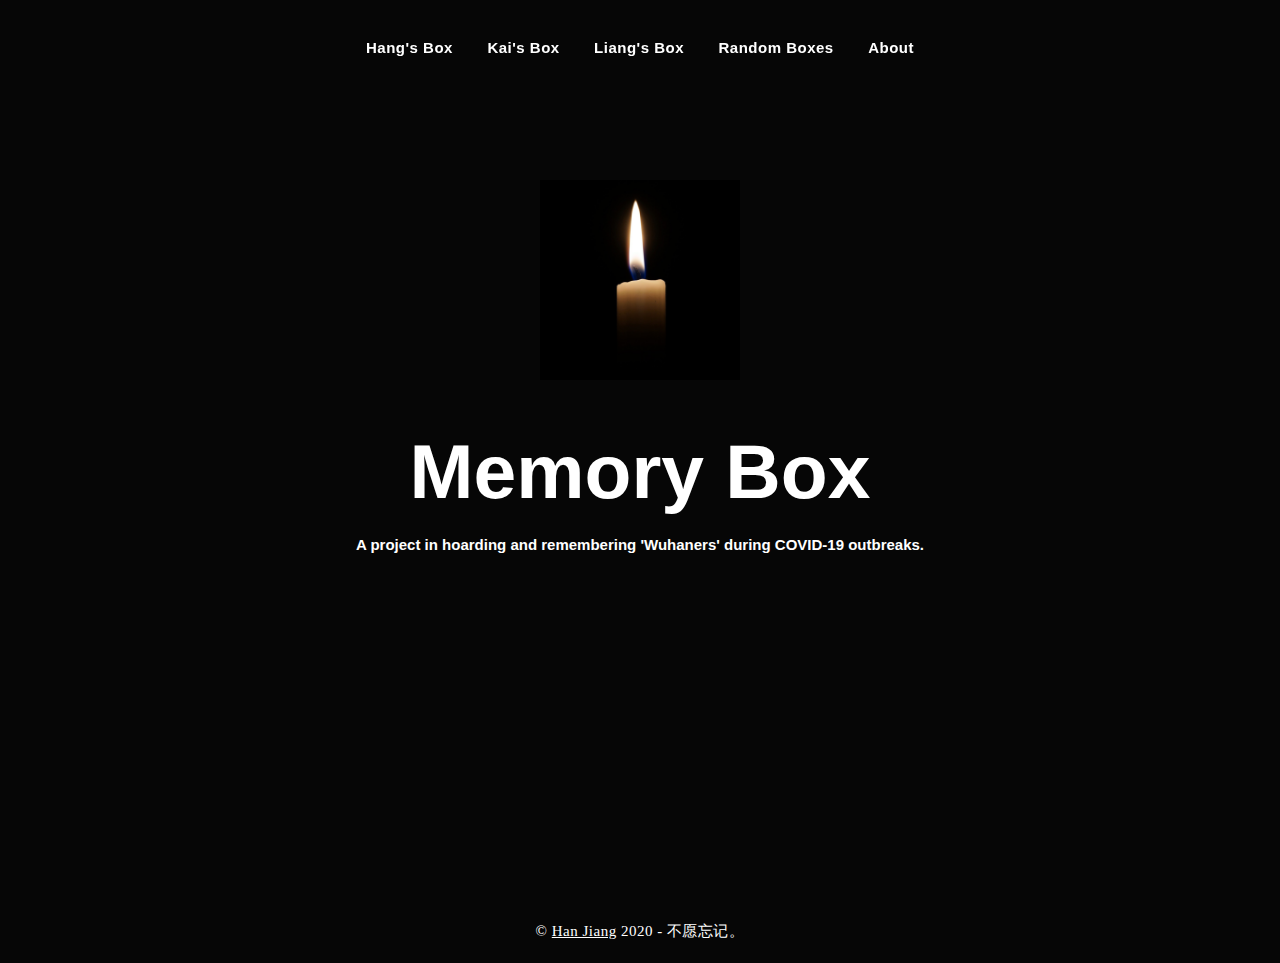
<file: index.html>
<!DOCTYPE html>
<html>
<head>
	<title>Memory Box</title>
	<link rel='shortcut icon' href='images/logo.png' type='image/x-icon'/ >
	<link rel="stylesheet" type="text/css" href="css/reset.css">
	<link rel="stylesheet" type="text/css" href="css/main.css">
	<link rel="stylesheet" type="text/css" href="css/navigation.css">
	<link rel="stylesheet" type="text/css" href="css/home.css">
	<link rel="stylesheet" type="text/css" href="css/content.css">
	<meta charset="UTF-8">
	<meta name="viewport" content="width=device-width, initial-scale=1">
	<script src="https://ajax.googleapis.com/ajax/libs/jquery/1.11.1/jquery.min.js"></script>
	<script type="text/javascript" src="js/menu.js"></script>
	<script type="text/javascript" src="http://memory-box.me/scroll-menu.js"></script>
	<!--[if IE]>
  	<script src="//html5shiv.googlecode.com/svn/trunk/html5.js"></script>
	<![endif]-->
</head>
<body>

<!-- OFFSITE NAVIGATION -->

	<div id="myNav" class="overlay">
		<a href="javascript:void(0)" class="closebtn" onclick="closeNav()">&times;</a>
		<div class="overlay-content">
			<a href="#" class="section-selected-sub"><img src="images/logo.png"></a>
			<a href="timeline1.html" class="section-selected">Xiaohang's Box</a>
			<a href="#" class="section-selected">Changkai's Box</a>
			<a href="#" class="section-selected">Wenliang's Box</a>
			<a href="#" class="section-selected">Random Boxes</a>
			<a href="#" class="section-selected">About</a>
		</div>
	</div>
	<div class="menu-icon">
		<span onclick="openNav()">&#9776;</span>
	</div>
	
<!-- MAIN NAVIGATION -->
	
	<header>
		<nav>
			<div class="homepage-redirect hide">
				<a href="#"><img src="images/logo.png"></a>
			</div>
			<ul>
				<li class="section-selected"><a href="timeline1.html">Hang's Box</a></li>
				<li class="section-selected"><a href="#">Kai's Box</a></li>
				<li class="section-selected"><a href="#">Liang's Box</a></li>
				<li class="section-selected"><a href="#">Random Boxes</a></li>
				<li class="section-selected"><a href="#">About</a></li>
			</ul>
		</nav>

		<!-- TITLE -->

		<div id="balloon">
			<img src="images/logo.png">
		</div>
		<div id="homepage-title-wrapper">
			<div id="homepage-title">
				<h1>Memory Box</h1>
			</div>
		</div>
		<div id="slogan-wrapper">
			<h3>A project in hoarding and remembering 'Wuhaners' during COVID-19 outbreaks.</h3>
		</div>
	</header>

<!-- FOOTER -->
		
	<footer>
		<p>&copy; <a href=# target="_blank">Han Jiang</a> 2020 - 不愿忘记。</p>
	</footer>

</body>
</html>
</file>
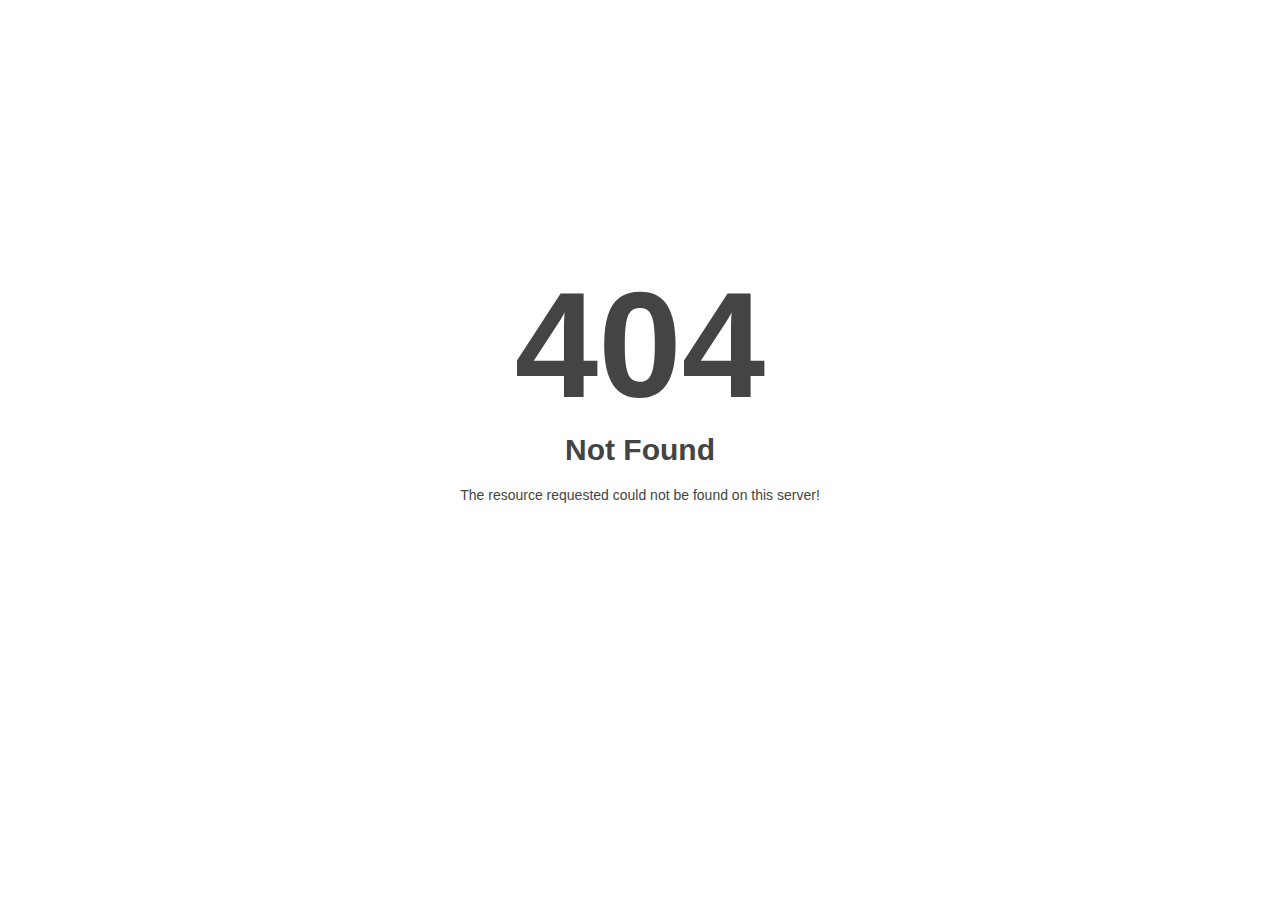
<file: scroll-menu.js.html>
<!DOCTYPE html>
<html style="height:100%">
<head>
<meta http-equiv="Content-Type" content="text/html; charset=iso-8859-1">

<meta name="viewport" content="width=device-width, initial-scale=1, shrink-to-fit=no" >
<title> 404 Not Found
</title></head>
<body style="color: #444; margin:0;font: normal 14px/20px Arial, Helvetica, sans-serif; height:100%; background-color: #fff;">
<div style="height:auto; min-height:100%; ">     <div style="text-align: center; width:800px; margin-left: -400px; position:absolute; top: 30%; left:50%;">
        <h1 style="margin:0; font-size:150px; line-height:150px; font-weight:bold;">404</h1>
<h2 style="margin-top:20px;font-size: 30px;">Not Found
</h2>
<p>The resource requested could not be found on this server!</p>
</div></div></body></html>
</file>
<file: css/main.css>
body{
    font-size: 16px;
    text-align: center;
    font-family: Avenir, Helvetica, sans-serif;
    overflow-x: hidden;
    font-weight: 400;
    background-color: #060606;
    color: #FFFFFF;
}

/*<--- TYPOGRAPHY -*/

h1{
    font-weight: 700;
    color: #FFFFFF;
}
h2{
	font-weight: 700;
	font-size: 28px;
	padding: 50px;
}
h3{
	font-weight: 700;
	font-size: 15px;
	line-height: 20px;
}
p{
	letter-spacing: 0.5px;
	line-height: 1.5em;
	font-family: Georgia, serif;
}
a{
    text-decoration: underline;
}

/*<--- UNIVERSAL -*/

footer{
	font-size: 15PX;
	width: 100%;
	padding: 20px 0;
}
footer a{
    color: #FFFFFF;
}
footer a:hover{
	opacity: .8;
}
</file>
<file: css/navigation.css>
nav{
    width: 100%;
    position: fixed;
    display: none;
    padding: 40px 20px;
    color: #FFFFFF;
}
.homepage-redirect{
	margin-left: 20px;
	top: 20px;
	width: 30px;
	position: absolute;
  	-webkit-transition: all .05s ease-in-out;
  	-moz-transition: all .05s ease-in-out;
  	-o-transition: all .05s ease-in-out;
 	transition: all .05s ease-in-out;
}
.homepage-redirect img{
	width: 100%;
   	-webkit-transition: all .05s ease-in-out;
  	-moz-transition: all .05s ease-in-out;
  	-o-transition: all .05s ease-in-out;
 	transition: all .05s ease-in-out;
}
.homepage-redirect:hover{
	-webkit-transform: rotate(5deg);
    transform: rotate(5deg);
}
.hide{
	display: none;
}
nav ul{
	list-style: none;
	font-weight: 800;
	width: 100%;
}
nav ul li{
	display: inline-block;
	padding: 0 15px;
	letter-spacing: 0.5px;
	-webkit-transition: all .05s ease-in-out;
  	-moz-transition: all .05s ease-in-out;
  	-o-transition: all .05s ease-in-out;
 	transition: all .05s ease-in-out;
 	font-size: 15px;
 	opacity: .5;
}
nav ul li.section-selected, nav ul li.section-selected-sub{
  opacity: 1;
}
nav ul li.section-selected-sub a{
  color: #242448;
}

nav ul li a{
    text-decoration: none;
    color: #FFFFFF;
}
nav ul:hover > li{
	opacity: .5;
}
nav ul:hover > li a{
    color: #DCDCFF;
}
nav ul li:hover{
	opacity: 1;
}

/*<--- SCROLLED NAV -*/

.scrolled-nav{
	padding: 20px;
	box-shadow: 0 0 4px rgba(0,0,0,.1);
    -webkit-transition: all .05s ease-in-out;
  	-moz-transition: all .05s ease-in-out;
  	-o-transition: all .05s ease-in-out;
 	transition: all .05s ease-in-out;
}
.scrolled-nav .homepage-redirect{
	margin-left: 0;
	margin-top: -5px;
    -webkit-transition: all .05s ease-in-out;
  	-moz-transition: all .05s ease-in-out;
  	-o-transition: all .05s ease-in-out;
 	transition: all .05s ease-in-out;
}
.scrolled-nav .homepage-redirect img{
	width: 60%;
    -webkit-transition: all .05s ease-in-out;
  	-moz-transition: all .05s ease-in-out;
  	-o-transition: all .05s ease-in-out;
 	transition: all .05s ease-in-out;
}

/*MOBILE NAVIGATION*/

.menu-icon{
    position: fixed;
    z-index: 2000;
    margin: 0;
    padding: 10px;
    font-size: 25px;
    cursor: pointer;
}
.overlay {
    height: 100%;
    width: 0;
    position: fixed;
    z-index: 1;
    left: 0;
    top: 0;
    background-color: #0C0C0C;
    overflow-x: hidden;
    transition: 0.5s;
    z-index: 5000;
}
.overlay-content {
    position: relative;
    top: 23%; 
    width: 100%; 
    text-align: center; 
}
.overlay a {
    padding: 12px;
    text-decoration: none;
    font-size: 18px;
    font-weight: 800;
    opacity: .5;
    display: block;
    transition: 0.3s;
    color: #FFFFFF;
}
.overlay img{
	width: 40px;
}
.overlay a.section-selected{
  opacity: 1;
}
.overlay a.section-selected-sub{
	opacity: 1;
	color: #242448;
}
.overlay .closebtn {
    position: absolute;
    top: 10px;
    right: 20px;
    font-size: 40px;
    padding: 0;
    font-weight: 400;
}
.overlay a.closebtn{
  opacity: 1;
}

#nav-home{
	-webkit-transition: all 0.5s ease;
    -moz-transition: all 0.5s ease;
    -o-transition: all 0.5s ease;
    transition: all 0.5s ease;
    top: 0;
}

@media only screen and (min-width: 768px) {
    .menu-icon{
    	display: none;
    }
    nav{
    	display: block;
    }
}

@media only screen and (min-width: 900px) {
    nav{
    	display: block;
    }
}

/*	<--CLEARFIX*/

.clearfix:after { 
	visibility: hidden; 
	display: block; 
	font-size: 0; 
	content: " "; 
	clear: both; 
	height: 0; 
}
</file>
<file: css/home.css>
header{
    position: relative;
    height: 100vh;
    color: #FFFFFF;
}
#homepage-title-wrapper{
	width: 100%;
}
#homepage-title{
	max-width: 1200px;
	text-align: center;
	margin: 0 auto;
	width: 100%;
}
#homepage-title h1{
	padding: 50px 0 25px 0;
	font-size: 8vw;
}
#balloon{
	width: 100%;
	padding-top: 100px;
}

#balloon img{
    width: 200px;
    text-align: center;
}

#slogan-wrapper{
	padding: 0 40px 40px 40px;
}

/*	<--CLEARFIX*/

.clearfix:after { 
	visibility: hidden; 
	display: block; 
	font-size: 0; 
	content: " "; 
	clear: both; 
	height: 0; 
}

/*	<--MEDIA QUERIES*/

@media only screen and (min-width: 768px){
	#homepage-title h1{
		font-size: 6vw;
		/* padding-top: 180px; */
	}
	#balloon{
		padding-top: 180px;
	}
}
@media only screen and (min-width: 900px){
	#homepage-title h1{
		/* padding-top: 150px; */
	}
}
</file>
<file: css/content.css>
.subpage-image-wrapper{
	width: 100%;
	padding-bottom: 20px;
}
.subpage-image-wrapper img{
	width: 100px;
	text-align: center;
}
.content-wrapper{
	width: 100%;
	padding: 10px 10px 0px 10px;
}
.content{
	max-width: 1200px;
	width: 100%;
	margin: 0 auto;
	padding: 0;
}
.columns{
	width: 100%;
}
.col{
	width: 50%;
	float: left;
	display: inline-block;
	padding: 10px;
	border-radius: 5px;
}
.col img{
	width: 100%;
}
.image-description{
	width: 100%;
	margin-top: 15px;
}
p.intro-text-what{
	padding-bottom: 10px;
	font-size: 15px;
	font-weight: 700;
	font-family: Avenir, Helvetica, sans-serif;
}
p.intro-text-details{
	padding-bottom: 5px;
	font-weight: 400;
	font-size: 13px;
}
.scrollup{
	width: 100%;
	margin: 20px auto;
}
.scrollup img{
	width: 40px;
}

/*	<--CLEARFIX-->*/

.clearfix:after { 
	visibility: hidden; 
	display: block; 
	font-size: 0; 
	content: " "; 
	clear: both; 
	height: 0; 
}

/*	<--MEDIA QUERIES-->*/

@media screen and (min-width: 768px){
	h2{
		display: none;
	}
	.subpage-image-wrapper{
		padding: 120px 0 0 0;
	}
	.content-wrapper{
		padding: 10px 30px 0px 30px;
	}
	.col{
		width: 33%;
		padding: 30px;
	}
	.image-description{
		margin-top: 20px;
	}
	p.intro-text-what{
		font-size: 17px;
		padding-bottom: 15px;
	}
	p.intro-text-details{
		padding-bottom: 10px;
		font-size: 14px;
	}
	.scrollup{
		margin-top: 0
	}
	.scrollup img:hover{
		-webkit-transform: rotate(5deg);
    	transform: rotate(5deg);
	}
}

@media screen and (min-width: 900px){
	.col{
		width: calc((100% - 60px)/3);
		margin: 10px;
		-webkit-transition: all 0.5s ease;
    	-moz-transition: all 0.5s ease;
    	-o-transition: all 0.5s ease;
    	transition: all 0.5s ease;
	}
	.col:hover{
		box-shadow: 0px 0px 30px 0px rgba(0,0,0,.08);
	}
}
</file>
